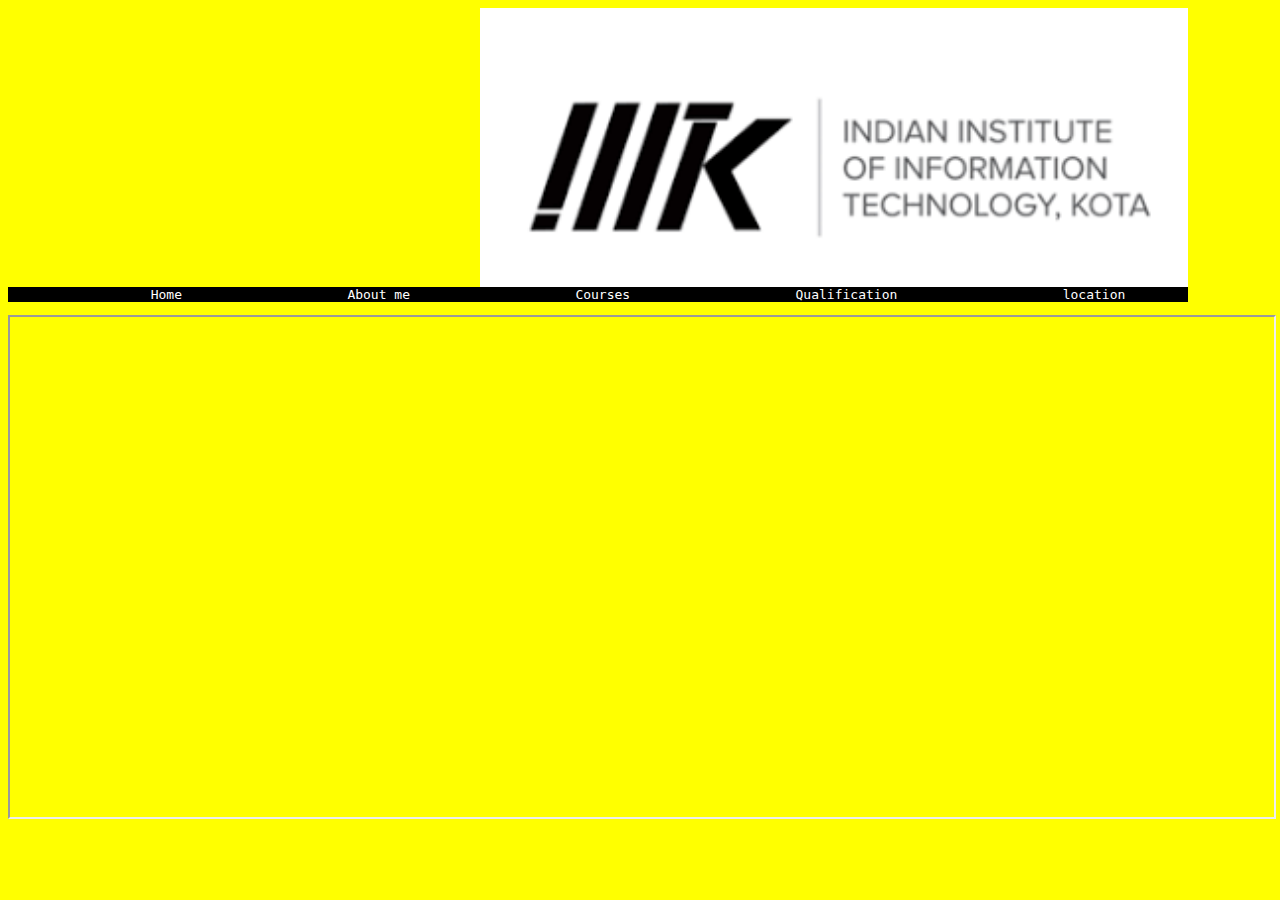
<file: index.html>
<html>
<head>
    <link rel="stylesheet" href="homes.css">
</head>
<body bgcolor="yellow">
  <div class="row"><img src="kota.png" class="image" align="middle">
    <ul class="nav">
     <font color="white"> <li>Home</li></font>
    <a href="aboutme.html" target="frame"> <font color="white"> <li>About me</li></font></a>
        <a href="course.html" target="frame"><font color="white"> <li>Courses</li></font></a>
       
        <font color="white"><li>Qualification</li></font>
       <font color="white">
           <a href="location.html" target="frame"> <font color="white"> <li>location</li></font></a>
               
        
           </ul></div> 
    
    <iframe height="500px" width="100%" name="frame"></iframe>
</body>
</html>
</file>
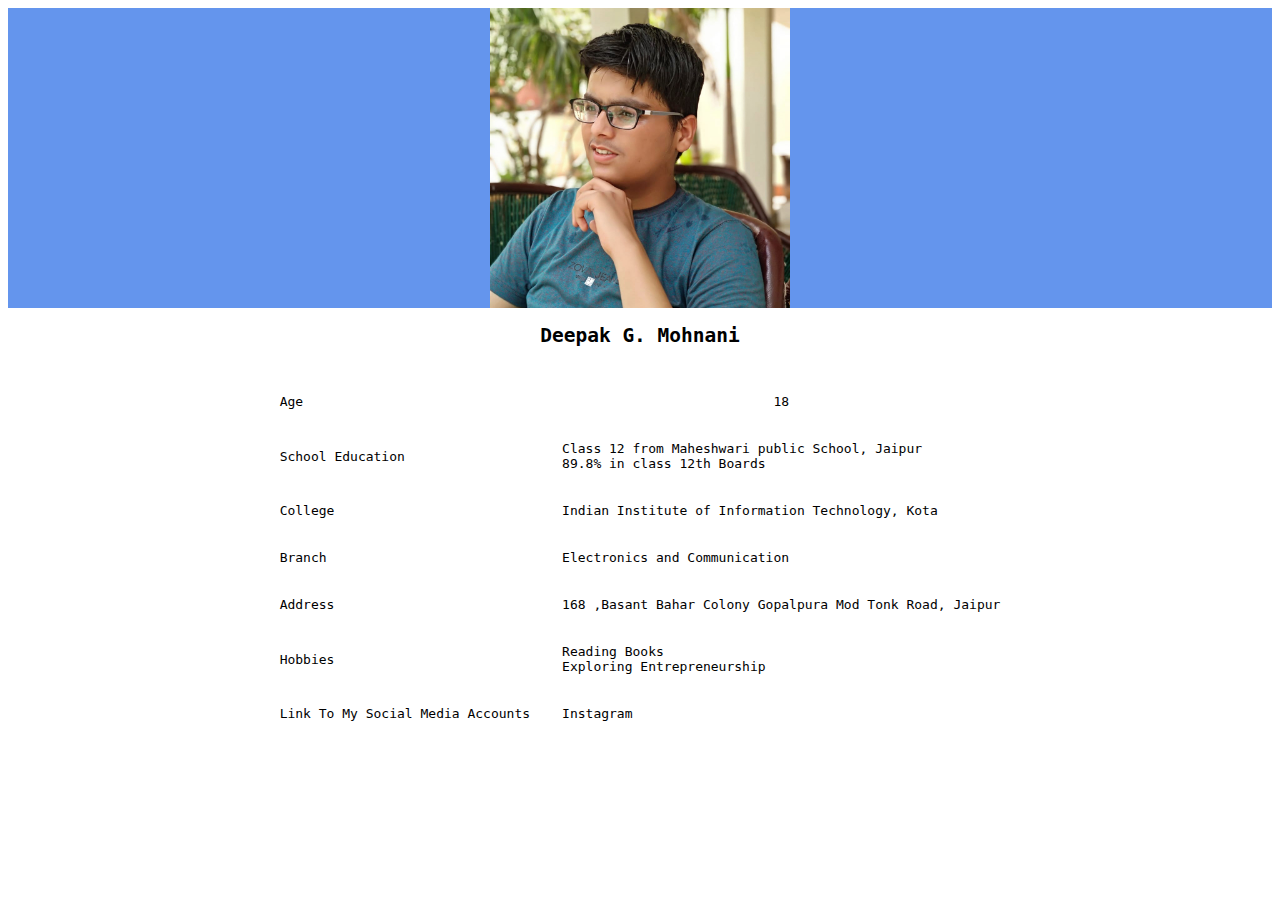
<file: aboutme.html>
<html>
    <head>
        <link rel = "stylesheet" href="styling.css">
         
    </head>
<body>
    <p class = "myimage">
<img src = "IMG_20190530_125927_292.jpg" height="300px" width="300px" class ="image"></p>
<h2>Deepak G. Mohnani</h2>
    <table class="abtme" align = "centre" cellspacing = "30px">
      <tr>
        <td>
            Age
        </td>
          <td align = "center">
            18
        </td>
        </tr>
    <tr>
       <td>School Education</td>
       <td>Class 12 from Maheshwari public School, Jaipur
        <br>89.8% in class 12th Boards
        </td>  
    </tr>
    <tr> 
     <td>
        College   
     </td>
        <td>
        Indian Institute of Information Technology, Kota
        </td>
    </tr>  
         <tr> 
     <td>
        Branch   
     </td>
        <td>
        Electronics and Communication
        </td>
    </tr>      
    <tr>
       <td>Address</td>
        <td>168 ,Basant Bahar Colony Gopalpura Mod Tonk Road, Jaipur </td>
    </tr>
        
        <tr>
      <td>
        Hobbies
      </td> 
         <td>
        Reading Books<br>
             Exploring Entrepreneurship
      </td>     
    </tr>
    <tr>
      <td>
        Link To My Social Media Accounts
      </td>   
       <a href="https://www.instagram.com/deepakmohnani14/"> <td>Instagram</td></a>
    </tr>
    </table>
</body>    
</html>
</file>
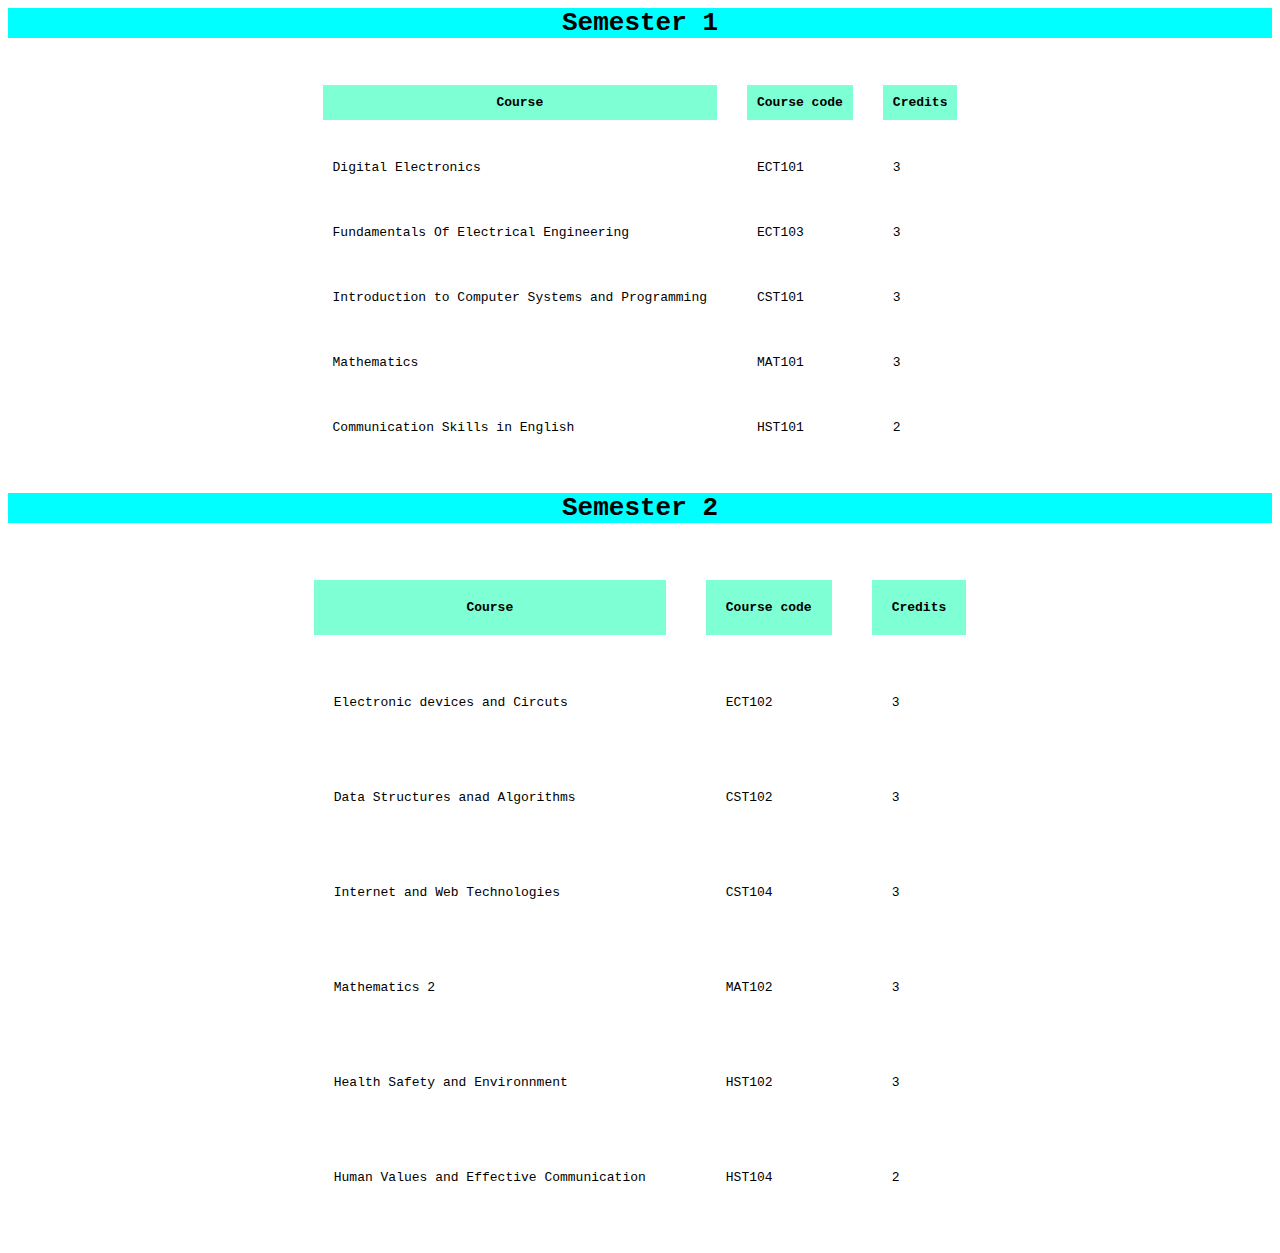
<file: course.html>
<html>
  <head>
      <link rel = "stylesheet" href="styling2.css">
    </head>
    <body>
       <h1 align="center">Semester 1</h1>
        <table  cellspacing = "30px" cellpadding ="10px" class="syllabus">
        <th>Course</th>
        <th >Course code</th>
        <th>Credits</th>
        <tr>
        <td>Digital Electronics</td>
        <td>ECT101</td> 
         <td>3</td>     
        </tr>
        
        <tr>
        <td>Fundamentals Of Electrical Engineering</td>
        <td>ECT103</td> 
         <td>3</td>     
        </tr> 
        
        <tr>
        <td>Introduction to Computer Systems and Programming</td>
        <td>CST101</td> 
         <td>3</td> 
        </tr>  
        <tr>
        <td>Mathematics</td>
        <td>MAT101</td> 
        <td>3</td>     
        </tr>  
        
        <tr>
        <td>Communication Skills in English</td>
        <td>HST101</td> 
        <td>2</td>     
        </tr>      
        </table>     
        <h1 align="center">Semester 2</h1>
        <table  cellspacing = "40px" cellpadding ="20px" class="syllabus">
        <th>Course</th>
        <th >Course code</th>
        <th>Credits</th>
        <tr>
        <td>Electronic devices and Circuts</td>
        <td>ECT102</td> 
         <td>3</td>     
        </tr>
        
        <tr>
        <td>Data Structures anad Algorithms</td>
        <td>CST102</td> 
         <td>3</td>     
        </tr> 
        
        <tr>
        <td>Internet and Web Technologies</td>
        <td>CST104</td> 
         <td>3</td> 
        </tr>  
        <tr>
        <td>Mathematics 2</td>
        <td>MAT102</td> 
        <td>3</td>     
        </tr>  
        
        <tr>
        <td>Health Safety and Environnment</td>
        <td>HST102</td> 
        <td>3</td>     
        </tr>    
            
         <tr>
        <td>Human Values and Effective Communication</td>
        <td>HST104</td> 
        <td>2</td>     
        </tr>        
           
        </table>
    </body>
</html>
</file>
<file: homes.css>
body{
    font-family: monospace;
    
}



.nav{
    list-style: none;
    margin-top: 0px;
    display: flex;
    justify-content: space-around;
    align-items: center;
    flex-wrap: wrap;
}

.image{
    margin-left: auto;
    margin-top: auto;
    width: 60%;
    display: block;
    
    
}
.row{
    max-width: 1180px;
    margin-top: 0px;
}

li{
    float :right;
    display: inline-block;
    margin-left: 40px;
}

.nav:hover{
    background-color: red;
    text-decoration-color: azure;
}

ul{
    background-color: black;
    
}
</file>
<file: styling.css>
.myimage{
background-color: cornflowerblue;    
    
}

.image{
    display: block;
    margin-left: auto;
    margin-right: auto;
}

h2{
    text-align: center;
    font-family: monospace;
}

.abtme{
     margin-left: auto;
    margin-right: auto;
    font-family: monospace;
}
</file>
<file: styling2.css>
.syllabus{
    font-family: monospace;
    margin-right: auto;
    margin-left: auto;
}

th{
    background-color: aquamarine;
}

h1{
    font-family: monospace;
    background-color: aqua;
}
</file>
